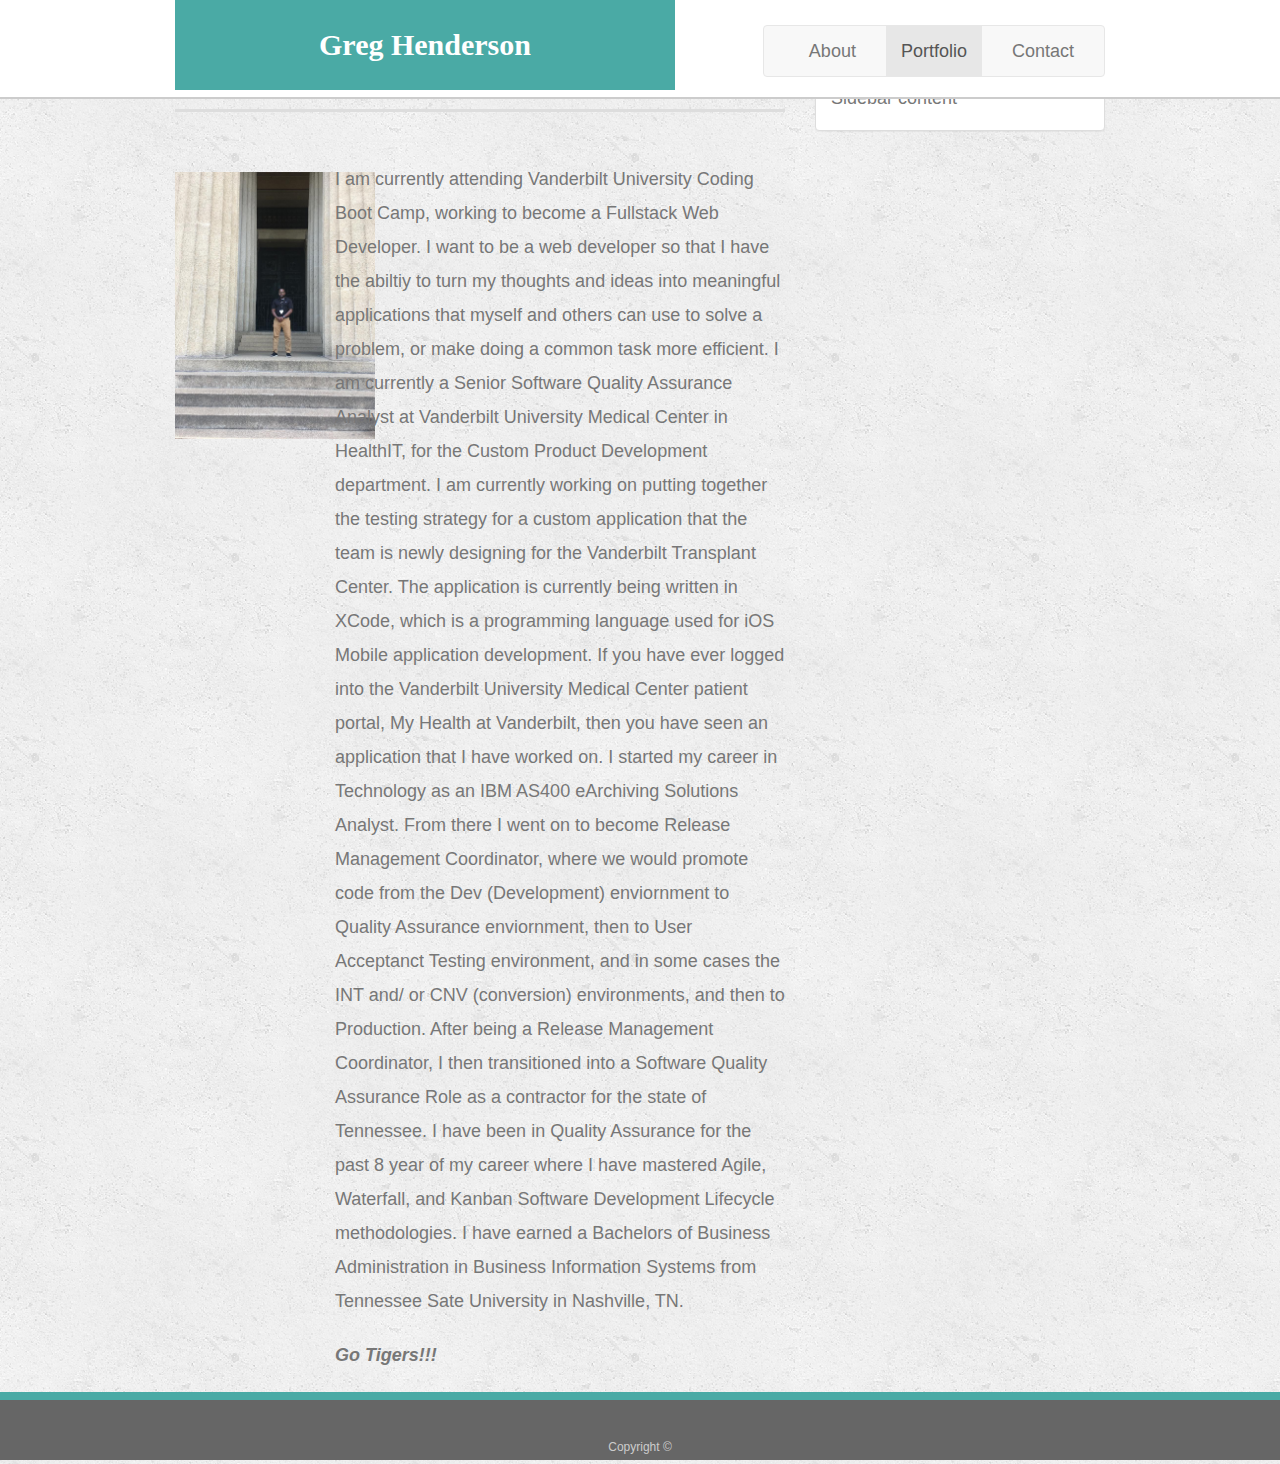
<file: index.html>
<!doctype html>
<html lang="en-us">

<head>
    <meta charset="UTF-8">
    <meta name="viewport" content="width=device-width, initial-scale=1">
    <title>Portfolio | Greg Henderson</title>
    <link rel="stylesheet" href="https://maxcdn.bootstrapcdn.com/bootstrap/3.4.0/css/bootstrap.min.css"> 
    <link rel="stylesheet" type="text/css" href="assets/css/style.css">
    <script src="https://ajax.googleapis.com/ajax/libs/jquery/3.4.1/jquery.min.js"></script>
    <script src="https://maxcdn.bootstrapcdn.com/bootstrap/3.4.0/js/bootstrap.min.js"></script>
</head>

<body>

        <header id="masthead">
            <div class="container">
                <a href="index.html" id="logo">Greg Henderson</a>
                <nav class="navbar navbar-default">
                <div class="container-fluid">
                    <ul class="nav navbar-nav">
                        <li><a href="index.html">About</a></li>
                        <li class="active"><a href="portfolio.html">Portfolio</a></li>
                        <li><a href="contact.html">Contact</a></li>
                      </ul>
                    </div>  
                  </nav>
                  
      <!-- <a href="index.html" id="logo">Greg Henderson</a>
      <nav>
        <a href="index.html">About</a>
        <a href="portfolio.html">Portfolio</a>
        <a href="contact.html">Contact</a>
      </nav>
    </div> -->
  </header>
  <div class="container">
      <div class="row">
        <div class="col-sm-8">
            <div class="page-header">
                <h1>About Me</h1>
              </div>
              <div class="row">
                <div class="col-sm-3">
                  <img class="auth-image" class="thumbnail" src="assets/images/Me.jpeg" alt="Greg">
                </div>
                <div class="col-sm-9">
                  <div class="caption">
    <p>I am currently attending Vanderbilt University Coding Boot Camp, working to become a Fullstack Web Developer. 
        I want to be a web developer so that I have the abiltiy to turn my thoughts and ideas into meaningful applications that myself and others can use to solve a problem, or make doing a common task more efficient. 
        I am currently a Senior Software Quality Assurance Analyst at Vanderbilt University Medical Center in HealthIT, for the Custom Product Development department. I am currently working on putting together the testing strategy for a custom application that the team is newly designing for the Vanderbilt Transplant Center. 
        The application is currently being written in XCode, which is a programming language used for iOS Mobile application development. If you have ever logged into the Vanderbilt University Medical Center patient portal, My Health at Vanderbilt, then you have seen an application that I have worked on. I started my career in Technology as an IBM AS400 eArchiving Solutions Analyst. 
        From there I went on to become Release Management Coordinator, where we would promote code from the Dev (Development) enviornment to Quality Assurance enviornment, then to User Acceptanct Testing environment, and in some cases the INT and/ or CNV (conversion) environments, and then to Production. After being a Release Management Coordinator, I then transitioned into a Software Quality Assurance Role as a contractor for the state of Tennessee. I have been in Quality Assurance for the past 8 year of my career where I have mastered Agile, Waterfall, and Kanban Software Development Lifecycle methodologies. 
        I have earned a Bachelors of Business Administration in Business Information Systems from Tennessee Sate University in Nashville, TN. 
        
        <p><b><i>Go Tigers!!!</i></b></p>
    </p>
</div>
        </div>
      </div>
  </div>
        <div class="col-sm-4">
            <div class="panel panel-default">
                <div class="panel-heading"></div>
                <h3 class="panel-title">Sidebar</h3>

              <div class="panel-body">Sidebar content</div>
        </div>
        <div class="col-sm-4">

        </div>
      </div>
    </div>

 
  <!-- <div id="main-container" class="container">
    <section class="main-section">
      <h1>About Me</h1> -->

      <!-- <img src="assets/images/Me.jpeg" class="auth-image" alt="Your Name"> -->

      

    </section>

  </div>

  <!-- <div class="footer">
      <div class="container">
      <p> Copyright &copy; 
        </p>
    </div> -->
  <footer>
    <div class="container">
      Copyright &copy; 
    </div>
  </footer>
</body>

</html>
</file>
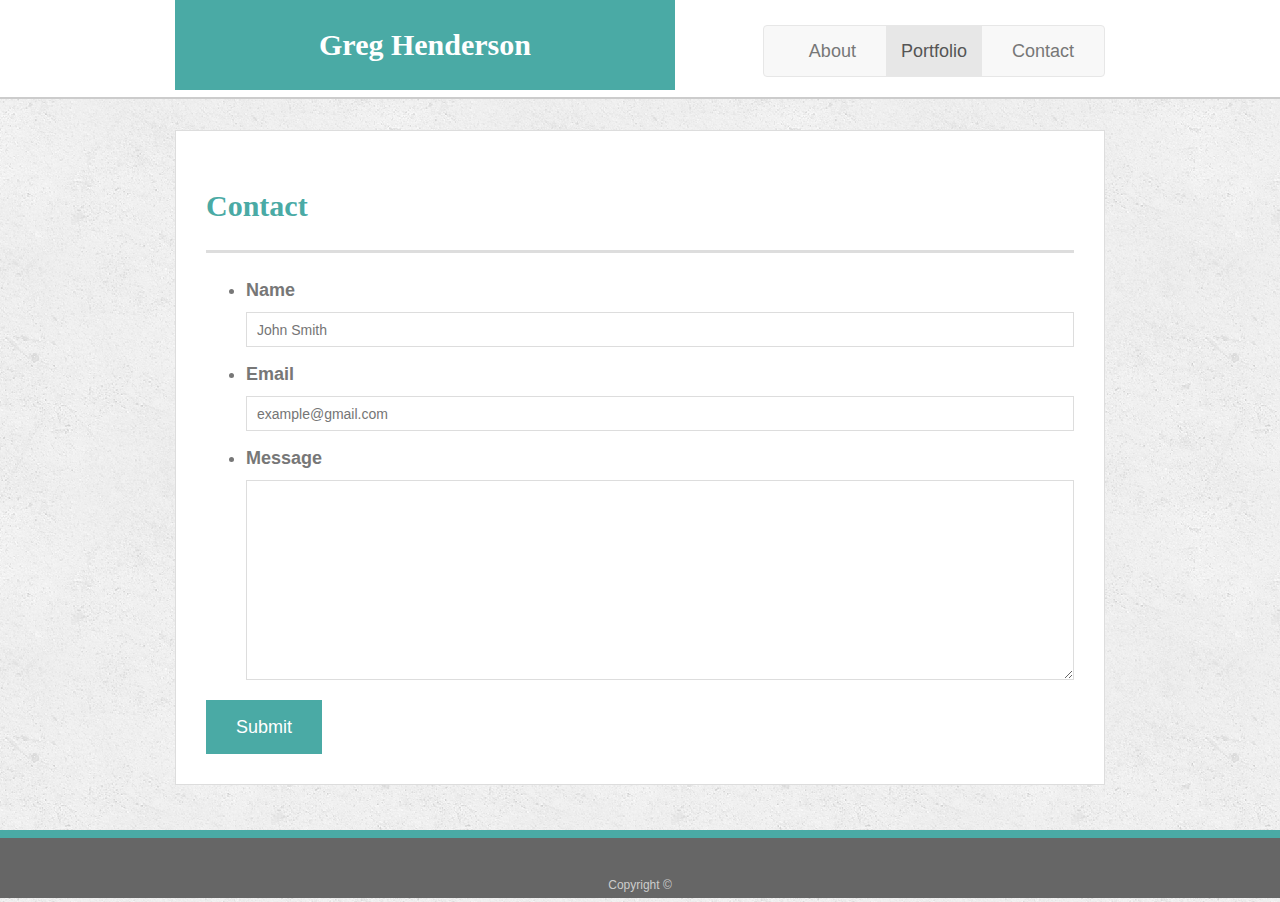
<file: contact.html>
<!doctype html>
<html lang="en-us">

<head>
    <meta charset="UTF-8">
    <meta name="viewport" content="width=device-width, initial-scale=1">
    <title>Portfolio | Greg Henderson</title>
    <link rel="stylesheet" href="https://maxcdn.bootstrapcdn.com/bootstrap/3.4.0/css/bootstrap.min.css"> 
    <link rel="stylesheet" type="text/css" href="assets/css/style.css">
    <script src="https://ajax.googleapis.com/ajax/libs/jquery/3.4.1/jquery.min.js"></script>
    <script src="https://maxcdn.bootstrapcdn.com/bootstrap/3.4.0/js/bootstrap.min.js"></script>
</head>

<body>
    <header id="masthead">
        <div class="container">
            <a href="index.html" id="logo">Greg Henderson</a>
            <nav class="navbar navbar-default">
            <div class="container-fluid">
                <ul class="nav navbar-nav">
                    <li><a href="index.html">About</a></li>
                    <li class="active"><a href="portfolio.html">Portfolio</a></li>
                    <li><a href="contact.html">Contact</a></li>
                  </ul>
                </div>
                </nav>
  <!-- <header id="masthead">
    <div class="container">
      <a href="index.html" id="logo">Greg Henderson</a>
      <nav>
        <a href="index.html">About</a>
        <a href="portfolio.html">Portfolio</a>
        <a href="contact.html">Contact</a>
      </nav>
    </div> -->
  </header>

  <div id="main-container" class="container">
    <section class="main-section">
      <h1>Contact</h1>

      <form id="contact-form">
        <ul>
          <li>
            <label for="name">Name</label>
            <input type="text" id="name" name="name" placeholder="John Smith" required="required">
          </li>
          <li>
            <label for="email">Email</label>
            <input type="email" id="email" name="email" placeholder="example@gmail.com" required="required">
          </li>
          <li>
            <label for="message">Message</label>
            <textarea id="message" name="message" required="required"></textarea>
          </li>
        </ul>
        <input type="submit">
      </form>

    </section>

  </div>

  <footer>
    <div class="container">
      Copyright &copy; 
    </div>
  </footer>
</body>

</html>
</file>
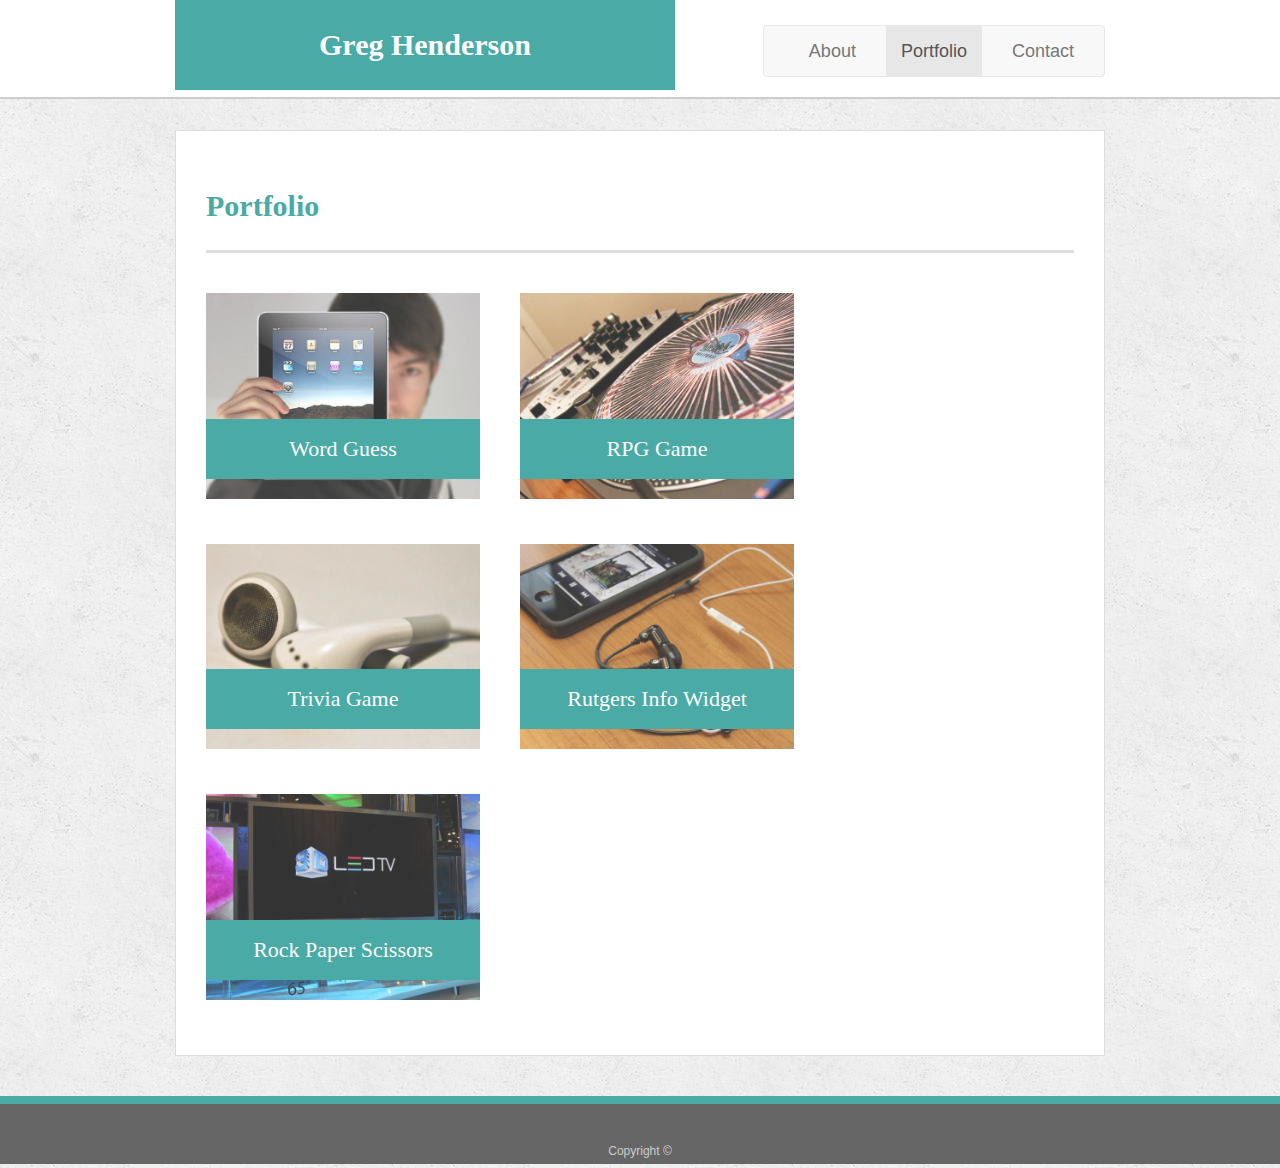
<file: portfolio.html>
<!doctype html>
<html lang="en-us">

<head>
  <meta charset="UTF-8">
  <meta name="viewport" content="width=device-width, initial-scale=1">
  <title>Portfolio | Greg Henderson</title>
  <link rel="stylesheet" href="https://maxcdn.bootstrapcdn.com/bootstrap/3.4.0/css/bootstrap.min.css"> 
  <link rel="stylesheet" type="text/css" href="assets/css/style.css">
  <script src="https://ajax.googleapis.com/ajax/libs/jquery/3.4.1/jquery.min.js"></script>
  <script src="https://maxcdn.bootstrapcdn.com/bootstrap/3.4.0/js/bootstrap.min.js"></script>
</head>

<body>

  <header id="masthead">
    <div class="container">
        <a href="index.html" id="logo">Greg Henderson</a>
        <nav class="navbar navbar-default">
        <div class="container-fluid">
            <ul class="nav navbar-nav">
                <li><a href="index.html">About</a></li>
                <li class="active"><a href="portfolio.html">Portfolio</a></li>
                <li><a href="contact.html">Contact</a></li>
              </ul>
            </div>
          </nav>

   <!-- <a href="index.html" id="logo">Greg Henderson</a>
      <nav></nav>
        <a href="index.html">About</a>
        <a href="portfolio.html">Portfolio</a>
        <a href="contact.html">Contact</a>
      </nav>
    </div>  -->
  </header>

  <div id="main-container" class="container">
    <section class="main-section">
      <h1>Portfolio</h1>

      <div class="work">
        <img src="assets/images/technics-q-c-640-480-1.jpg" alt="Word Guess">

        <h3>Word Guess</h3>
      </div>
      <div class="work">
        <img src="assets/images/technics-q-c-640-480-2.jpg" alt="RPG Game">

        <h3>RPG Game</h3>
      </div>
      <div class="work">
        <img src="assets/images/technics-q-c-640-480-5.jpg" alt="Trivia Game">

        <h3>Trivia Game</h3>
      </div>
      <div class="work">
        <img src="assets/images/technics-q-c-640-480-7.jpg" alt="Rutgers Info Widget">

        <h3>Rutgers Info Widget</h3>
      </div>
      <div class="work">
        <img src="assets/images/technics-q-c-640-480-9.jpg" alt="Rock Paper Scissors">

        <h3>Rock Paper Scissors</h3>
      </div>

    </section>

  </div>

  <footer>
    <div class="container">
      Copyright &copy;
    </div>
  </footer>
</body>

</html>
</file>
<file: assets/css/style.css>
body {
  font-family: Arial, "Helvetica Neue", Helvetica, sans-serif;
  font-size: 18px;
  line-height: 34px;
  color: #777777;
  background: url("../images/concrete_seamless.png");
}


* {
  box-sizing: border-box;
}

/* general */

.container {
  width: 100%;
  max-width: 960px;
  margin: 0 auto;
  clear: both;
}

h1,
h2,
h3,
p {
  margin-bottom: 20px;
}

p:last-child {
  margin-bottom: 0;
}

h1,
h2,
h3 {
  font-family: Georgia, Times, "Times New Roman", serif;
  font-weight: 700;
  color: #4aaaa5;
}

h1 {
  padding-bottom: 20px;
  font-size: 30px;
  line-height: 49px;
  border-bottom: 3px solid #dddddd;
}

h2,
h3 {
  font-size: 22px;
}

/* header */

#masthead {
  position: fixed;
  z-index: 99;
  width: 100%;
  margin: 0 0 30px;
  overflow: auto;
  color: #ffffff;
  background: #ffffff;
  border-bottom: 2px solid #cccccc;
}

#logo {
  float: left;
  width: 500px;
  height: 90px;
  font-family: Georgia, Times, "Times New Roman", serif;
  font-size: 30px;
  font-weight: 700;
  line-height: 90px;
  color: #ffffff;
  text-align: center;
  text-decoration: none;
  background: #4aaaa5;
}

nav {
  float: right;
  margin-top: 25px;
}

nav a {
  display: inline-block;
  padding-left: 15px;
  margin-left: 15px;
  line-height: 18px;
  color: #999;
  text-decoration: none;
  border-left: 1px solid #efefef;
}

nav a:first-child {
  border-left: 0 none;
}

/* footer */

footer {
  padding: 30px 0;
  clear: both;
  font-size: 12px;
  color: #ffffff;
  color: #cccccc;
  text-align: center;
  background: #666666;
  border-top: 8px solid #4aaaa5;
  height: 50px;
}

h3, h2 {
  padding-bottom: 20px;
  margin-bottom: 15px;
  line-height: 22px;
  border-bottom: 2px solid #eeeeee;
}

/* main */

#main-container {
  padding-top: 130px;
  min-height: calc(100vh - 70px);
}

.main-section {
  float: left;
  width: 100%;
  max-width: 960px;
  padding: 30px;
  margin: 0 0 40px;
  background: #ffffff;
  border: 1px solid #dddddd;
}

/* portfolio page */

.work {
  position: relative;
  float: left;
  width: 274px;
  margin: 20px 0 25px;
  overflow: auto;
}

.work:nth-child(even) {
  margin-right: 40px;
}

.work img {
  width: 100%;
  border: 0 none;
  opacity: 0.8;
  height: 205;
}

.work h3 {
  position: absolute;
  bottom: 20px;
  width: 100%;
  padding: 15px;
  margin-bottom: 0;
  font-weight: 300;
  line-height: 30px;
  color: #ffffff;
  text-align: center;
  background: #4aaaa5;
  border-bottom: 0;
}

 .auth-image {
  float: left;
  width: 200px;
  height: auto;
  margin-top: 10px;
  margin-right: 25px;
} 

/* contact page */

#contact-form ul {
  margin-bottom: 20px;
}

#contact-form li {
  margin-bottom: 10px;
}

label,
input[type=text],
input[type=email],
textarea {
  display: block;
  width: 100%;
}

input[type=text],
input[type=email],
textarea {
  height: 35px;
  padding: 0 10px;
  font-size: 14px;
  border: 1px solid #dddddd;
}

textarea {
  height: 200px;
}

input[type=submit] {
  padding: 10px 30px;
  font-size: 18px;
  color: #ffffff;
  cursor: pointer;
  background: #4aaaa5;
  border: 0 none;
}

.container1 {
  width: auto;
  max-width: 680px;
  padding: 0 15px;
}

/* .footer {
  position: absolute;
  bottom:0;
  width: 100%;
  height: 60px;
  background-color: #f5f5f5;
  text-align: center;
} */
</file>
